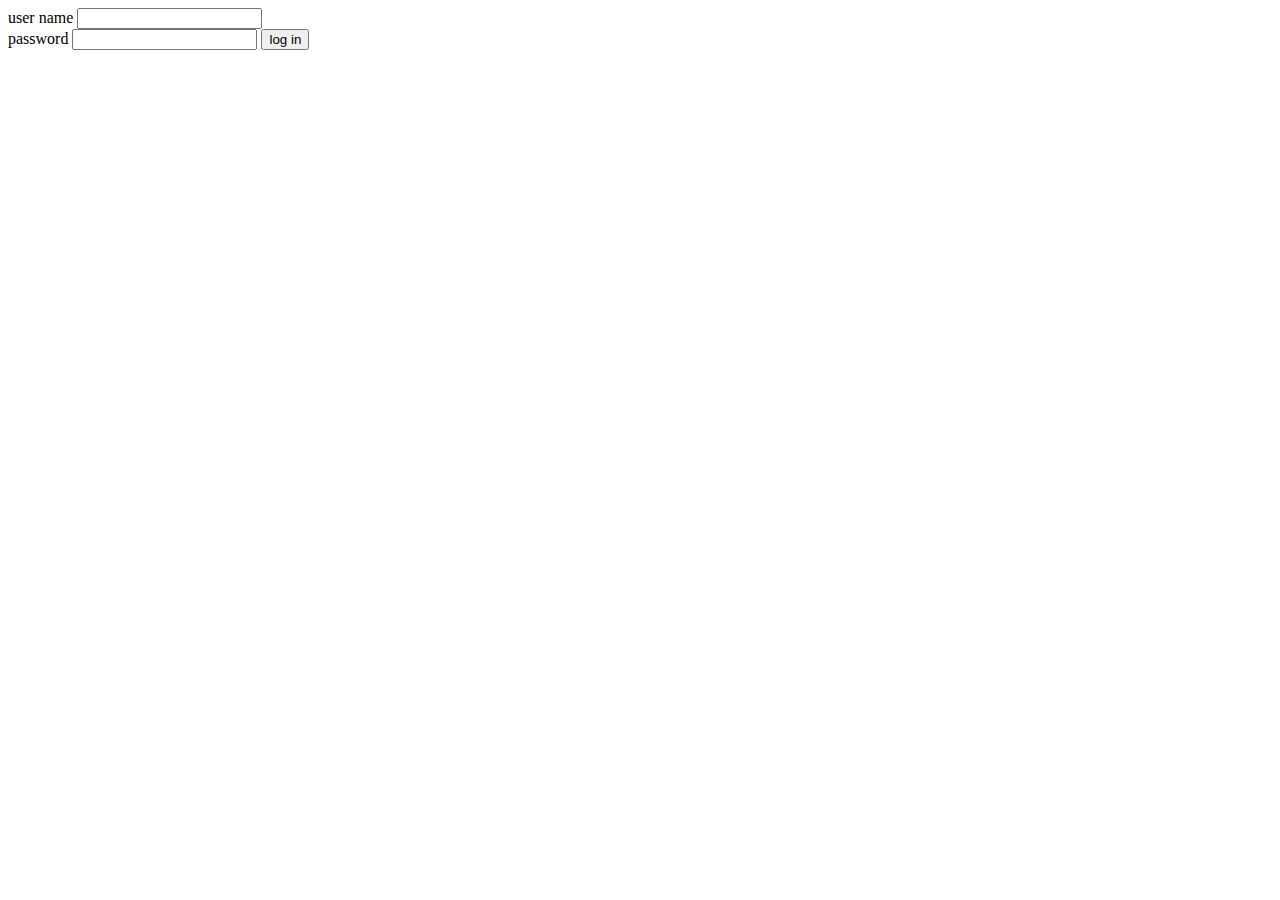
<file: index.html>
<!DOCTYPE html>
<html lang="en">
<head>
    <meta charset="UTF-8">
    <meta name="viewport" content="width=device-width, initial-scale=1.0">
    <title>Log in</title>
</head>
<body>
    <form>
        <label id="user">user name</label>
        <input id="userName" type="text">
        <br>
        <label>password</label>
        <input id="password" type="password">
        <button onclick="loginCheck()">log in</button>
    </form>


</body>
<script src="./indexJav.js"></script>
</html>
</file>
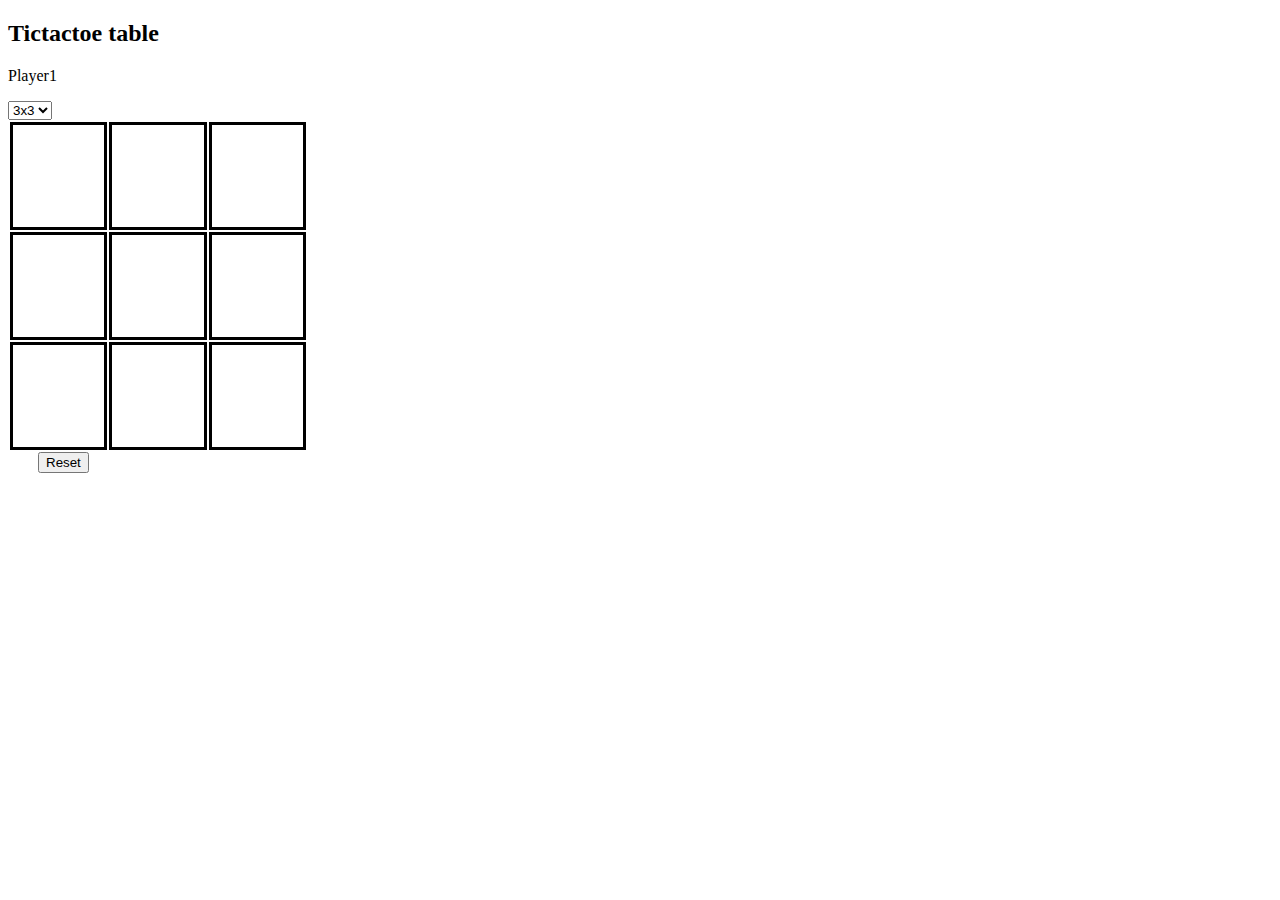
<file: tictactoe.html>
<!doctype html>

<html>
    <head>
        <meta charset="utf-8">

        <title>Tic Tac Toe Table</title>


        <!-- Load external CSS styles -->
        <link rel="stylesheet" href="styles.css">

    </head>

    <body>
        <h2>Tictactoe table</h2>

        <p id="turn">Player1</p>

        <select>
            <option value="3x3">3x3</option>
            <option value="4x4">4x4</option>
            <option value="5x5">5x5</option>
        </select>

        <table>
            <tr>

                <td id="1" class="content" onclick="changeColor(this)"></td>
                <td id="2" class="content" onclick="changeColor(this)"></td>
                <td id="3" class="content" onclick="changeColor(this)"></td>
            </tr>

            <tr>
      
                <td id="4" class="content" onclick="changeColor(this)"></td>
                <td id="5" class="content" onclick="changeColor(this)"></td>
                <td id="6" class="content" onclick="changeColor(this)"></td>
            </tr>

            <tr>
                <td id="7" class="content" onclick="changeColor(this)"></td>
                <td id="8" class="content" onclick="changeColor(this)"></td> 
                <td id="9" class="content" onclick="changeColor(this)"></td>
            </tr>

        </table>     

        <button class="leftSpace" onclick="reset()">Reset</button>


    </body>

    <script type="text/javascript" src="./javScript.js"></script>



</html>
</file>
<file: styles.css>
/* Place your CSS styles in this file */

table{
    width:  300px;
    height: 150px;
}
th{
    border: solid;
    width: 100px;
    height: 100px;
    text-align: center;
    font-weight: bold;
}
td{
    border: solid;
    width: 150px;
    height: 100px;   
    text-align: center;     
    font-weight: bold;     
}

.highlight{
    background-color: gray;
}

.leftSpace{
    margin-left: 30px;
}

.rightSpace{
    margin-right: 140px;
}

td:hover{
    background-color: yellow;
    cursor:pointer;
}
</file>
